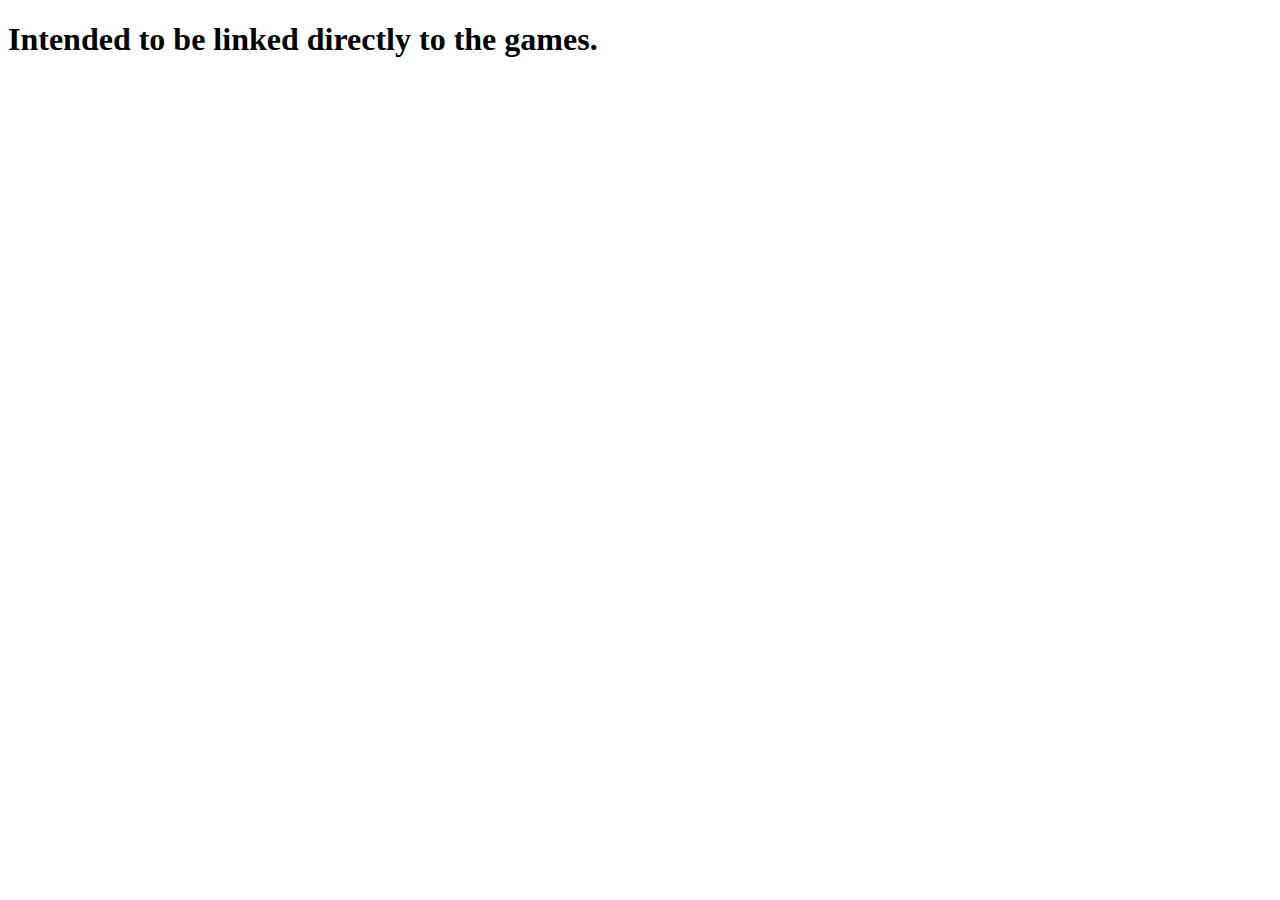
<file: docs/index.html>
<!DOCTYPE html>
<html lang="en">
<head>
    <meta charset="UTF-8" />
    <meta name="viewport" content="width=device-width, initial-scale=1.0" />
    <title>Game Study Examples</title>
    <meta name="description" content="A collection of games used for the 7oaks IDM course (Tech Hub)" />
</head>
<body>
    <h1>Intended to be linked directly to the games.</h1>
</body>
</html>
</file>
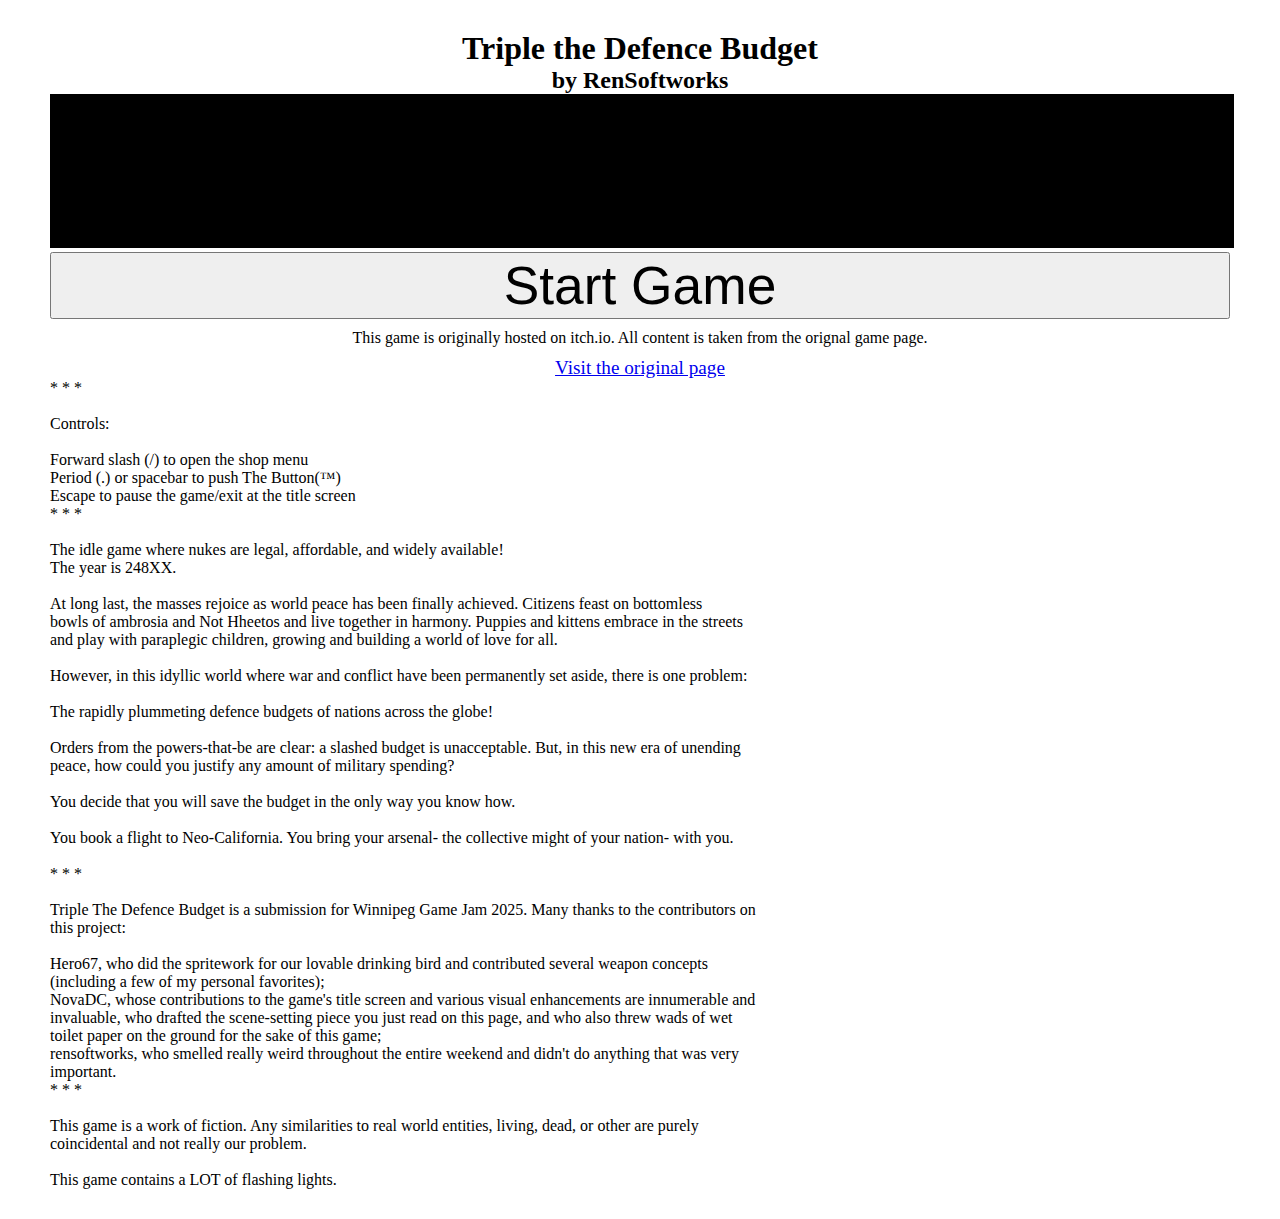
<file: docs/triplethedefencebudget-rensoft.html>
<!DOCTYPE html>
<html lang="en">

<head>
	<meta charset="UTF-8">
	<meta name="viewport" content="width=device-width, initial-scale=1.0">
	<title>Triple the Defence Budget by RenSoftworks</title>
	<link rel="stylesheet" href="style.css" />
</head>

<body>
	<div id="pageContainer">
		<h1>Triple the Defence Budget</h1>
		<h2>by RenSoftworks</h2>
		<iframe id="game">

		</iframe>
		<button id="start">Start Game</button>
		<p id="originalLinkDisclaimer">
			This game is originally hosted on itch.io.
			All content is taken from the orignal game page.
		</p>
		<a href="https://rensoftworks.itch.io/triple-the-defence-budget" id="originalLink">Visit the original page</a>
		<p id="description">
			* * *<br />
			<br />
			Controls:<br />
			<br /> Forward slash (/) to open the shop menu
			<br /> Period (.) or spacebar to push The Button(™)
			<br /> Escape to pause the game/exit at the title screen
			<br /> * * *
			<br />
			<br /> The idle game where nukes are legal, affordable, and widely available!
			<br /> The year is 248XX.
			<br />
			<br /> At long last, the masses rejoice as world peace has been finally achieved. Citizens feast on
			bottomless
			<br /> bowls of ambrosia and Not Hheetos and live together in harmony. Puppies and kittens embrace in the
			streets
			<br /> and play with paraplegic children, growing and building a world of love for all.
			<br />
			<br /> However, in this idyllic world where war and conflict have been permanently set aside, there is one
			problem:
			<br />
			<br /> The rapidly plummeting defence budgets of nations across the globe!
			<br />
			<br /> Orders from the powers-that-be are clear: a slashed budget is unacceptable. But, in this new era of
			unending
			<br /> peace, how could you justify any amount of military spending?
			<br />
			<br /> You decide that you will save the budget in the only way you know how.
			<br />
			<br /> You book a flight to Neo-California. You bring your arsenal- the collective might of your nation-
			with
			you.
			<br />
			<br /> * * *
			<br />
			<br /> Triple The Defence Budget is a submission for Winnipeg Game Jam 2025. Many thanks to the contributors
			on
			<br /> this project:
			<br />
			<br /> Hero67, who did the spritework for our lovable drinking bird and contributed several weapon concepts
			<br /> (including a few of my personal favorites);
			<br /> NovaDC, whose contributions to the game's title screen and various visual enhancements are
			innumerable
			and
			<br /> invaluable, who drafted the scene-setting piece you just read on this page, and who also threw wads
			of
			wet
			<br /> toilet paper on the ground for the sake of this game;
			<br /> rensoftworks, who smelled really weird throughout the entire weekend and didn't do anything that was
			very
			<br /> important.
			<br /> * * *
			<br />
			<br /> This game is a work of fiction. Any similarities to real world entities, living, dead, or other are
			purely
			<br /> coincidental and not really our problem.
			<br />
			<br /> This game contains a LOT of flashing lights.
		</p>
	</div>
</body>

</html>
</file>
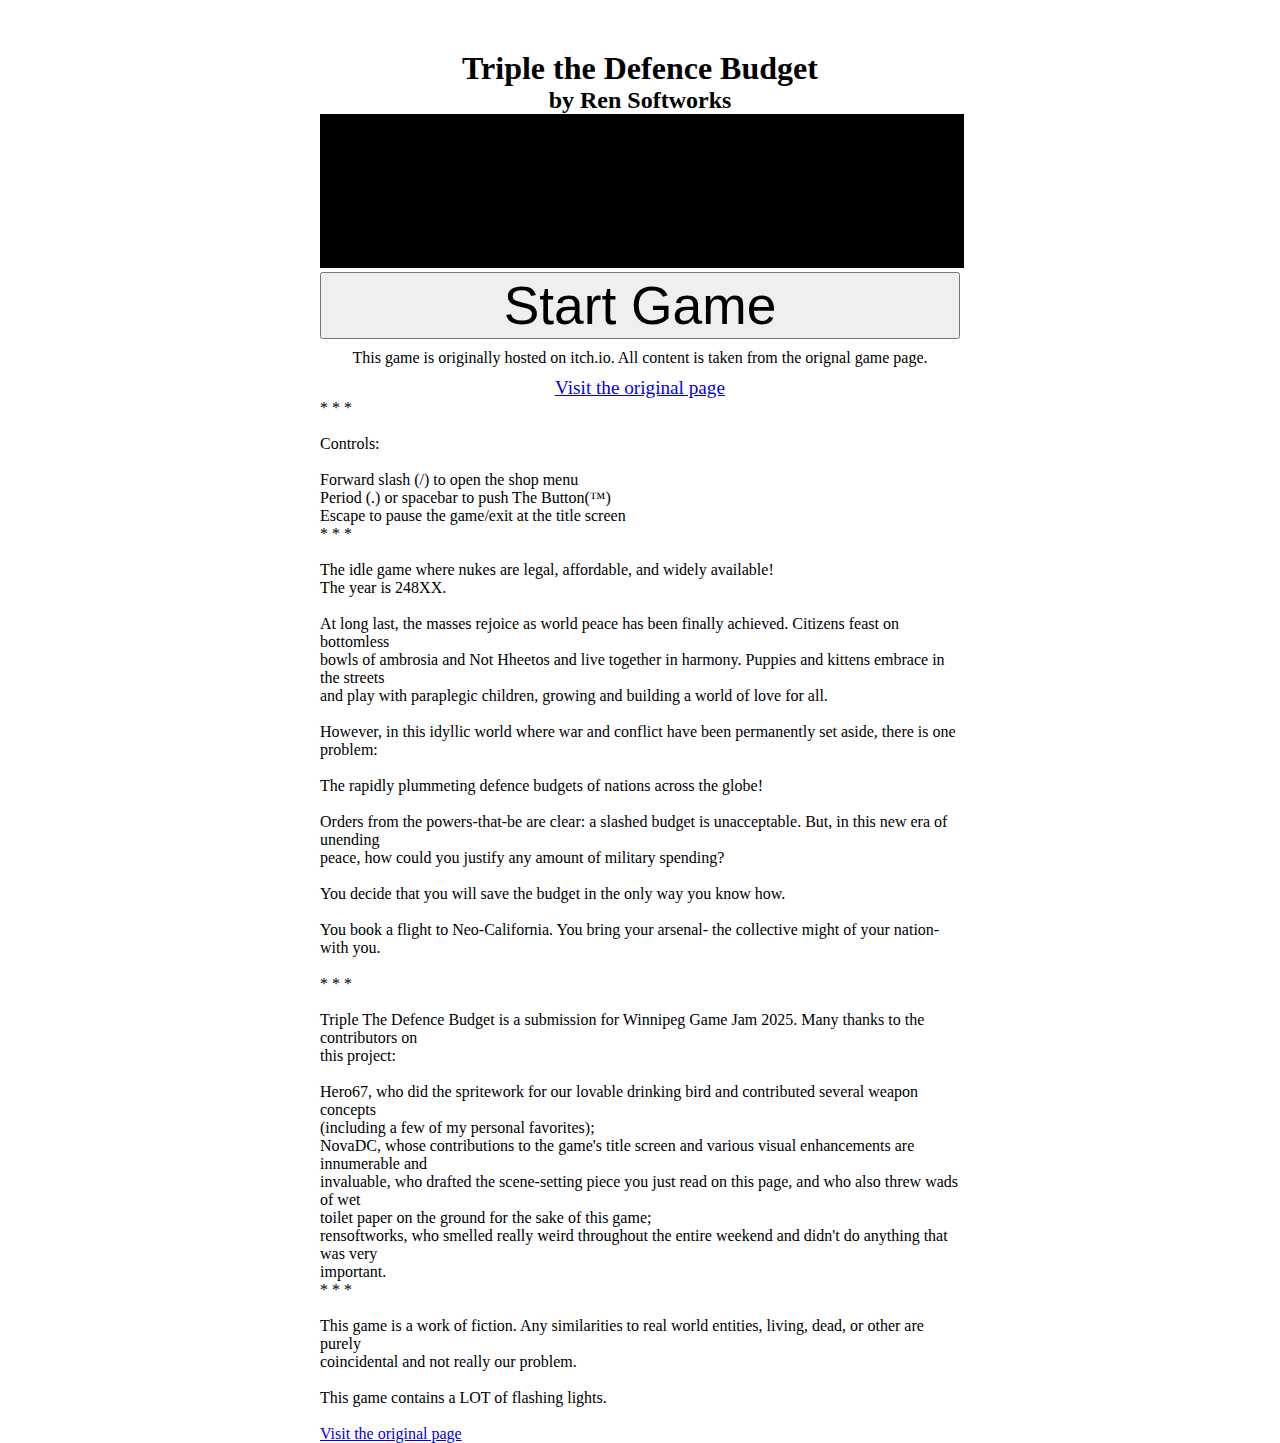
<file: pages/triplethedefencebudget-rensoft.html>
<!DOCTYPE html>
<html lang="en">

<head>
	<meta charset="UTF-8">
	<meta name="viewport" content="width=device-width, initial-scale=1.0">
	<title>Triple the Defence Budget by Ren Softworks</title>
	<link rel="stylesheet" href="style.css" />
	<script src="https://code.jquery.com/jquery-3.7.1.min.js" integrity="sha256-/JqT3SQfawRcv/BIHPThkBvs0OEvtFFmqPF/lYI/Cxo=" crossorigin="anonymous"></script>
	<script src="game_runner.js"></script>
</head>

<body>
	<div id="pageContainer">
		<h1>Triple the Defence Budget</h1>
		<h2>by Ren Softworks</h2>
		<iframe id="game" allowfullscreen></iframe>
		<button id="start">Start Game</button>
		<p id="originalLinkDisclaimer">
			This game is originally hosted on itch.io.
			All content is taken from the orignal game page.
		</p>
		<a href="https://rensoftworks.itch.io/triple-the-defence-budget" id="originalLink">Visit the original page</a>
		<p id="description">
			* * *<br />
			<br />
			Controls:<br />
			<br /> Forward slash (/) to open the shop menu
			<br /> Period (.) or spacebar to push The Button(™)
			<br /> Escape to pause the game/exit at the title screen
			<br /> * * *
			<br />
			<br /> The idle game where nukes are legal, affordable, and widely available!
			<br /> The year is 248XX.
			<br />
			<br /> At long last, the masses rejoice as world peace has been finally achieved. Citizens feast on
			bottomless
			<br /> bowls of ambrosia and Not Hheetos and live together in harmony. Puppies and kittens embrace in the
			streets
			<br /> and play with paraplegic children, growing and building a world of love for all.
			<br />
			<br /> However, in this idyllic world where war and conflict have been permanently set aside, there is one
			problem:
			<br />
			<br /> The rapidly plummeting defence budgets of nations across the globe!
			<br />
			<br /> Orders from the powers-that-be are clear: a slashed budget is unacceptable. But, in this new era of
			unending
			<br /> peace, how could you justify any amount of military spending?
			<br />
			<br /> You decide that you will save the budget in the only way you know how.
			<br />
			<br /> You book a flight to Neo-California. You bring your arsenal- the collective might of your nation-
			with
			you.
			<br />
			<br /> * * *
			<br />
			<br /> Triple The Defence Budget is a submission for Winnipeg Game Jam 2025. Many thanks to the contributors
			on
			<br /> this project:
			<br />
			<br /> Hero67, who did the spritework for our lovable drinking bird and contributed several weapon concepts
			<br /> (including a few of my personal favorites);
			<br /> NovaDC, whose contributions to the game's title screen and various visual enhancements are
			innumerable
			and
			<br /> invaluable, who drafted the scene-setting piece you just read on this page, and who also threw wads
			of
			wet
			<br /> toilet paper on the ground for the sake of this game;
			<br /> rensoftworks, who smelled really weird throughout the entire weekend and didn't do anything that was
			very
			<br /> important.
			<br /> * * *
			<br />
			<br /> This game is a work of fiction. Any similarities to real world entities, living, dead, or other are
			purely
			<br /> coincidental and not really our problem.
			<br />
			<br /> This game contains a LOT of flashing lights.
			<br />
			<br /> <a href="https://rensoftworks.itch.io/triple-the-defence-budget">Visit the original page</a>
		</p>
	</div>
</body>

</html>
</file>
<file: docs/style.css>
* {
    margin:0;
    padding:0;
}

#pageContainer
{
    margin: 30px 50px;
    background-color: white;
    height: 100%
}

h1, h2 {
    text-align: center;
}

#game {
    width: 100%;
    height: auto;
    background-color:black;
    border-style: solid;
}
#start {
    width: 100%;
    height: 50pt;
    font-size: 40pt;
}
#originalLinkDisclaimer {
    margin: 10px;
    text-align: center;
}
#originalLink {
    font-size: larger;
    text-align: center;
    display: block;
}
#description
{
    
}
</file>
<file: pages/style.css>
* {
    margin:0;
    padding:0;
}

#pageContainer
{
    max-width: 800px;
    position: absolute;
    left:50%;
    top: 50px;
    transform: translate(-50%, 0);
}

h1, h2 {
    text-align: center;
}

#game {
    width: 100%;
    height: auto;
    background-color:black;
    border-style: solid;
}
#start {
    width: 100%;
    height: 50pt;
    font-size: 40pt;
}
#originalLinkDisclaimer {
    margin: 10px;
    text-align: center;
}
#originalLink {
    font-size: larger;
    text-align: center;
    display: block;
}
#description
{
    
}
</file>
